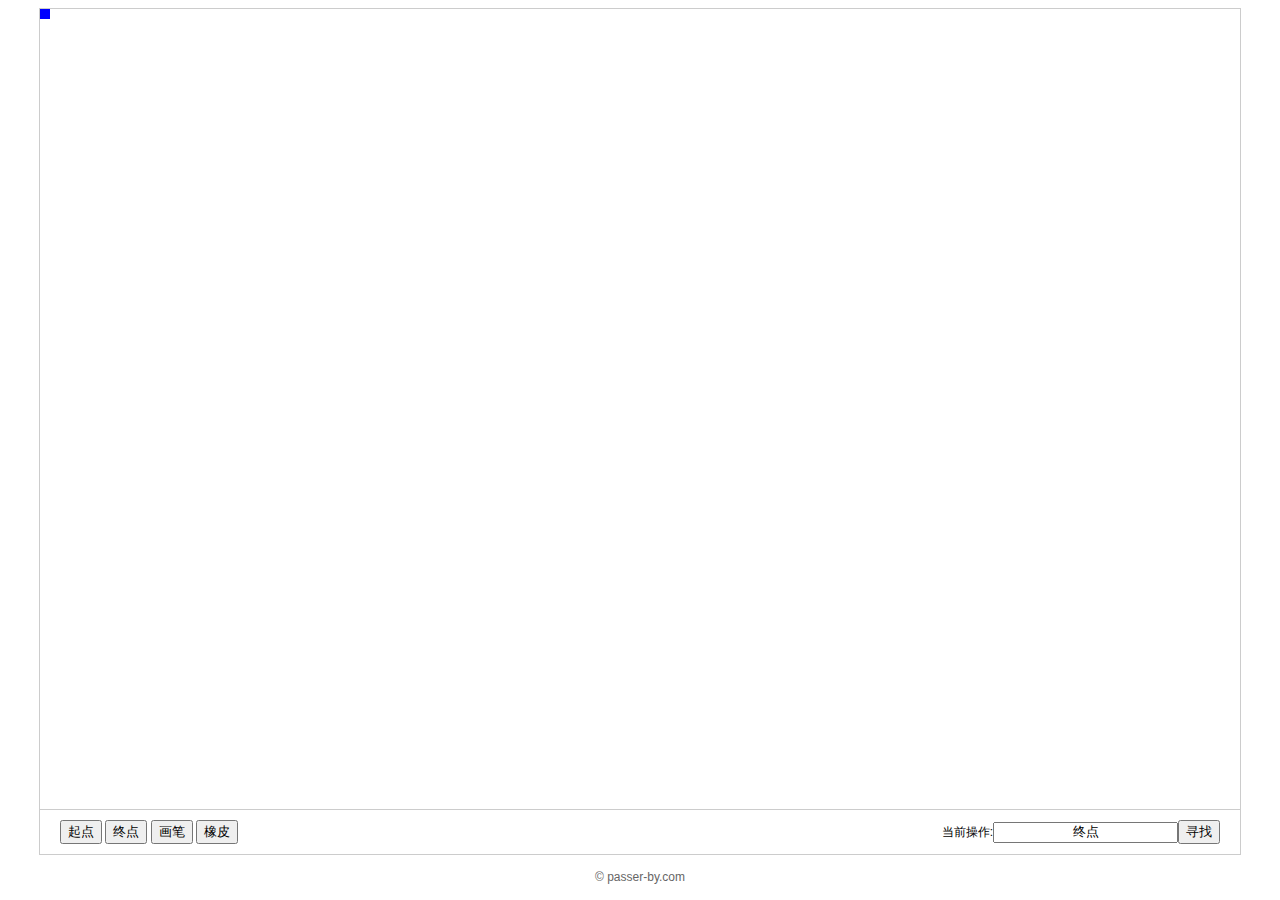
<file: index.html>
<!DOCTYPE html>
<html>
	<head>
		<meta charset="UTF-8">
		<title>寻址-最短路径</title>
		<link rel="shortcut icon" href="/public/img/favicon.png">
		<style type="text/css">
			body{
				font-size:12px;
				font-family: "Microsoft Yahei",Arial,Helvetica;
			}
			button,input{
				font-family: "Microsoft Yahei",Arial,Helvetica;
			}
			.container{
				width:1200px;
				margin:0 auto 15px;
				border:1px solid #ccc;
			}
			.container .box{
				border-bottom:1px solid #ccc;
			}
			.container canvas{
				vertical-align: bottom;
			}
			.container .panel{
				position:relative;
				padding:10px 20px;
			}
			.container .panel .right{
				position:absolute;
				top:10px;
				right:20px;
			}
			.container .panel input{
				text-align:center;
			}
			.copy{
				width:1200px;
				margin:0 auto;
				text-align:center;
				color:#666;
			}
			.copy a{
				color:#666;
				text-decoration:none;
			}
			.copy a:hover{
				text-decoration:underline;
			}
		</style>
	</head>
	<body>
		<div class="container">
			<div class="box">
				<canvas id="canvas" width="1200" height="800"></canvas>
			</div>
			<div class="panel">
				<div class="left">
					<button id="start">起点</button>
					<button id="end">终点</button>
					<button id="pen">画笔</button>
					<button id="eraser">橡皮</button>
				</div>
				<div class="right">当前操作:<input id="type" type="text" value="终点" readonly/><button id="find">寻找</button></div>
			</div>
		</div>
		<div class="copy">&copy; <a href="http://www.passer-by.com" target="_blank">passer-by.com</a></div>
		<script type="text/javascript">
			(function(){
				var $canvas = document.getElementById("canvas");
				var $pen = document.getElementById("pen");
				var $eraser = document.getElementById("eraser");
				var $find = document.getElementById("find");
				var $start = document.getElementById("start");
				var $end = document.getElementById("end");
				var $type = document.getElementById("type");
				var context = $canvas.getContext("2d");
				var unit = 10;
				var width = $canvas.width/unit;
				var height = $canvas.height/unit;
				var map = [];
				var start = [0,0];
				var end = [0,0];
				var path = "";
				var isMouseDown = false;
				var type = "end";
				var type_text = {"end":"终点","start":"起点","pen":"画笔","eraser":"橡皮"};
				var scroll = getScroll();
				for(var x=0;x<width;x++){
					map[x] = new Array(height);
					for(var y =0;y<height;y++){
						map[x][y] = 0;
					}
				}
				$canvas.onmousedown = function(e){
					isMouseDown = true;
					var x = Math.floor((e.clientX - this.offsetLeft+scroll.left)/unit);
					var y = Math.floor((e.clientY - this.offsetTop+scroll.top)/unit);
					if(type == "start"){
						start = [x,y];
						draw();
					}else if(type == "end"){
						end = [x,y];
						draw();
					}else if(type == "pen"&&!map[x][y]){
						map[x][y] = 1;
						draw();
					}else if(type == "eraser"&map[x][y]){
						map[x][y] = 0;
						draw();
					}
				};
				$canvas.onmousemove = function(e){
					if(isMouseDown){
						var x = Math.floor((e.clientX - this.offsetLeft+scroll.left)/unit);
						var y = Math.floor((e.clientY - this.offsetTop+scroll.top)/unit);
						if(type == "start"){
							start = [x,y];
							draw();
						}else if(type == "end"){
							end = [x,y];
							draw();
						}else if(type == "pen"&&!map[x][y]){
							map[x][y] = 1;
							draw();
						}else if(type == "eraser"&map[x][y]){
							map[x][y] = 0;
							draw();
						}
					}
				};
				$canvas.onmouseup = function(e){
					isMouseDown = false;
				};
				$pen.onclick = function(){
					type = "pen";
					$type.value = type_text[type];
				};
				$eraser.onclick = function(){
					type = "eraser";
					$type.value = type_text[type];
				};
				$start.onclick = function(){
					type = "start";
					$type.value = type_text[type];
				};
				$end.onclick = function(){
					type = "end";
					$type.value = type_text[type];
				};
				$find.onclick = function(){
					console.time('t');
					path = '|'+finder({'map':map,'start':start,'end':end}).join('|')+'|';
					console.timeEnd('t');
					draw();	
				}
				window.onscroll = function(){
					scroll = getScroll();
				};
				draw();
				function draw(){
					context.fillStyle = "#fff";
					context.fillRect(0, 0, $canvas.width, $canvas.width);
					for(var x=0; x<width; x++){
						for(var y=0; y<height; y++){
							if(x==start[0]&&y==start[1]||x==end[0]&&y==end[1]){
								context.fillStyle=map[x][y]?"#ccc":"#00f";
								context.fillRect(x*unit,y*unit,unit,unit);
							}else if(map[x][y]){
								context.fillStyle="#000";
								context.fillRect(x*unit,y*unit,unit,unit);
							}else if(path.indexOf('|'+x+','+y+'|')>-1){	
								context.fillStyle="#f00";
								context.fillRect(x*unit,y*unit,unit,unit);
							}
						}
					}
				}
			})();
			function getScroll() {  
				var scrollPos={};  
				if (window.pageYOffset||window.pageXOffset) {  
					scrollPos['top'] = window.pageYOffset;
					scrollPos['left'] = window.pageXOffset;
				}else if (document.compatMode && document.compatMode != 'BackCompat'){
					scrollPos['top'] = document.documentElement.scrollTop;
					scrollPos['left'] = document.documentElement.scrollLeft;
				}else if(document.body){
					scrollPos['top'] = document.body.scrollTop;
					scrollPos['left'] = document.body.scrollLeft;
				}   
				return scrollPos;   
			}
			function finder(param){ //获取最短路径
				var defaults = {
					map :[],
					start:[0,0],
					end:[0,0]
				};
				var options = (function(target, params) {
				   for (var prop in params) {  
						target[prop] = params[prop];
				   }      
				   return target;
				})(defaults,param);
				var result = [];
				if(options.map[options.start[0]][options.start[1]]||options.map[options.end[0]][options.end[1]]){ //当起点或终点设置在墙上
					return [];
				}
				var finded = false;
				var length_x  = options.map.length;
				var steps = new Array(length_x); //步骤的映射
				for(var x=length_x;x--;){
					var length_y = options.map[x].length;
					steps[x] = new Array(length_y);
					for(var y=length_y;y--;){
						steps[x][y] = 0;
					}
				}
				(function(list){
					var new_list = [];
					var next = function(from,to){
						var x = to[0],y = to[1];
						if(typeof steps[x]!= 'undefined'&&typeof steps[x][y] != 'undefined'&&!options.map[x][y]&&!finded){	//当前点是否可以走
							if(x==options.end[0]&&y==options.end[1]){
								steps[x][y] = from;
								finded = true;
							}else if(!steps[x][y]){
								steps[x][y] = from;
								new_list.push(to);
							}
						}
					};				
					for(var i=0,len=list.length;i<len;i++){
						var current = list[i];
						var x = current[0],y=current[1];
						next(current,[x+1,y]);
						next(current,[x,y+1]);
						next(current,[x-1,y]);
						next(current,[x,y-1]);
					}
					if(!finded&&new_list.length){
						arguments.callee(new_list);
					}
				})([options.start]);
				if(finded){
					var current=options.end;
					while(current[0]!=options.start[0]||current[1]!=options.start[1]){
						result.unshift(current);
						current=steps[current[0]][current[1]];
					}
				}
				return result;
			}
		</script>
		<script type="text/javascript" src="https://passer-by.com/public/script/stat.js"></script>
	</body>
</html>
</file>
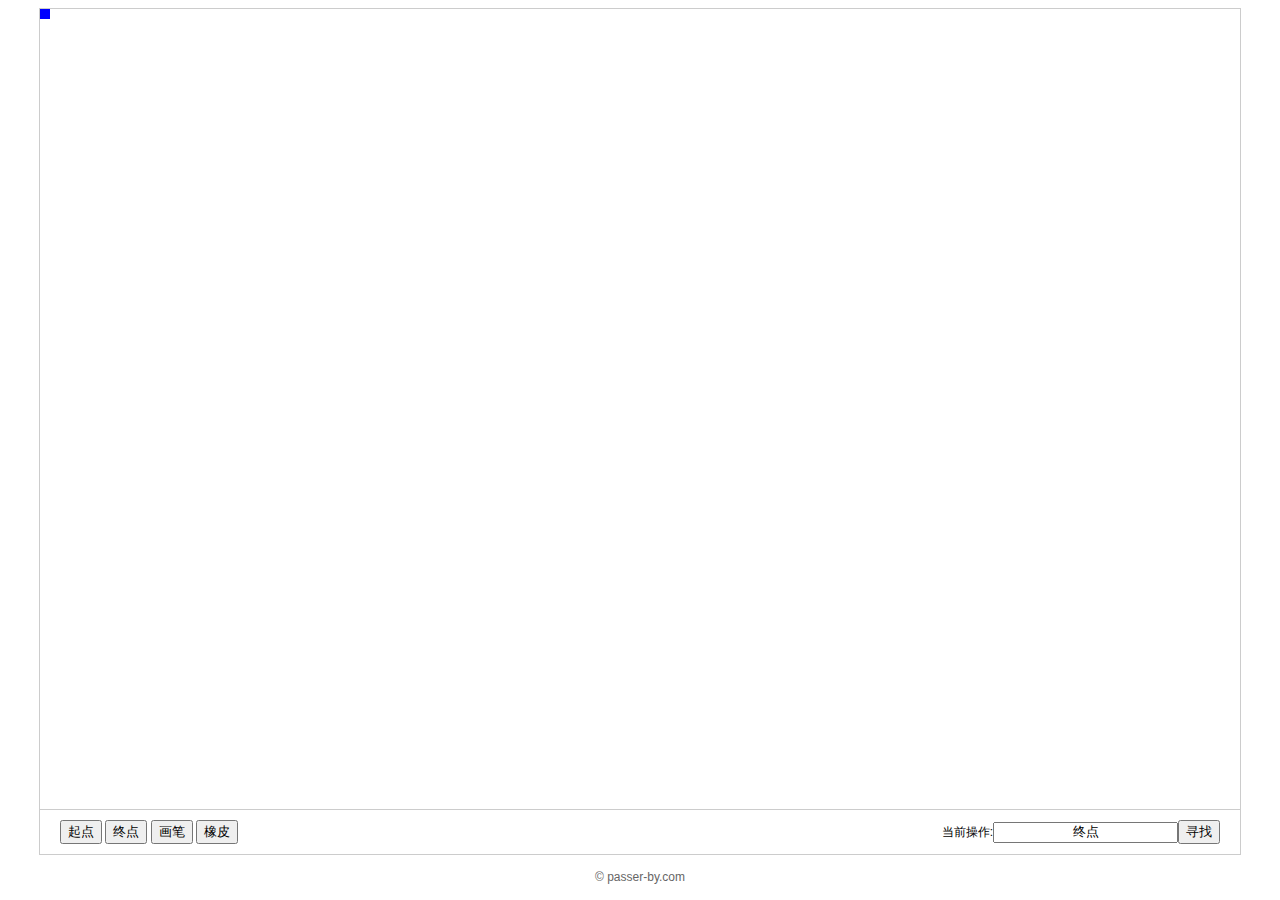
<file: finder(a).html>
<!DOCTYPE html>
<html>
	<head>
		<meta charset="UTF-8">
		<title>寻址-最短路径(a*算法)</title>
		<style type="text/css">
			body{
				font-size:12px;
				font-family: "Microsoft Yahei",Arial,Helvetica;
			}
			button,input{
				font-family: "Microsoft Yahei",Arial,Helvetica;
			}
			.container{
				width:1200px;
				margin:0 auto 15px;
				border:1px solid #ccc;
			}
			.container .box{
				border-bottom:1px solid #ccc;
			}
			.container canvas{
				vertical-align: bottom;
			}
			.container .panel{
				position:relative;
				padding:10px 20px;
			}
			.container .panel .right{
				position:absolute;
				top:10px;
				right:20px;
			}
			.container .panel input{
				text-align:center;
			}
			.copy{
				width:1200px;
				margin:0 auto;
				text-align:center;
				color:#666;
			}
			.copy a{
				color:#666;
				text-decoration:none;
			}
			.copy a:hover{
				text-decoration:underline;
			}
		</style>
	</head>
	<body>
		<div class="container">
			<div class="box">
				<canvas id="canvas" width="1200" height="800"></canvas>
			</div>
			<div class="panel">
				<div class="left">
					<button id="start">起点</button>
					<button id="end">终点</button>
					<button id="pen">画笔</button>
					<button id="eraser">橡皮</button>
				</div>
				<div class="right">当前操作:<input id="type" type="text" value="终点" readonly/><button id="find">寻找</button></div>
			</div>
		</div>
		<div class="copy">&copy; <a href="http://www.passer-by.com" target="_blank">passer-by.com</a></div>
		<script type="text/javascript">
			(function(){
				var $canvas = document.getElementById("canvas");
				var $pen = document.getElementById("pen");
				var $eraser = document.getElementById("eraser");
				var $find = document.getElementById("find");
				var $start = document.getElementById("start");
				var $end = document.getElementById("end");
				var $type = document.getElementById("type");
				var context = $canvas.getContext("2d");
				var unit = 10;
				var width = $canvas.width/unit;
				var height = $canvas.height/unit;
				var map = [];
				var start = [0,0];
				var end = [0,0];
				var path = "";
				var isMouseDown = false;
				var type = "end";
				var type_text = {"end":"终点","start":"起点","pen":"画笔","eraser":"橡皮"};
				var scroll = getScroll();
				for(var x=0;x<width;x++){
					map[x] = new Array(height);
					for(var y =0;y<height;y++){
						map[x][y] = 0;
					}
				}
				$canvas.onmousedown = function(e){
					isMouseDown = true;
					var x = Math.floor((e.clientX - this.offsetLeft+scroll.left)/unit);
					var y = Math.floor((e.clientY - this.offsetTop+scroll.top)/unit);
					if(type == "start"){
						start = [x,y];
						draw();
					}else if(type == "end"){
						end = [x,y];
						draw();
					}else if(type == "pen"&&!map[x][y]){
						map[x][y] = 1;
						draw();
					}else if(type == "eraser"&map[x][y]){
						map[x][y] = 0;
						draw();
					}
				};
				$canvas.onmousemove = function(e){
					if(isMouseDown){
						var x = Math.floor((e.clientX - this.offsetLeft+scroll.left)/unit);
						var y = Math.floor((e.clientY - this.offsetTop+scroll.top)/unit);
						if(type == "start"){
							start = [x,y];
							draw();
						}else if(type == "end"){
							end = [x,y];
							draw();
						}else if(type == "pen"&&!map[x][y]){
							map[x][y] = 1;
							draw();
						}else if(type == "eraser"&map[x][y]){
							map[x][y] = 0;
							draw();
						}
					}
				};
				$canvas.onmouseup = function(e){
					isMouseDown = false;
				};
				$pen.onclick = function(){
					type = "pen";
					$type.value = type_text[type];
				};
				$eraser.onclick = function(){
					type = "eraser";
					$type.value = type_text[type];
				};
				$start.onclick = function(){
					type = "start";
					$type.value = type_text[type];
				};
				$end.onclick = function(){
					type = "end";
					$type.value = type_text[type];
				};
				$find.onclick = function(){
					console.time('t');
					path = '|'+finder({'map':map,'start':start,'end':end}).join('|')+'|';
					console.timeEnd('t');
					draw();	
				}
				window.onscroll = function(){
					scroll = getScroll();
				};
				draw();
				function draw(){
					context.fillStyle = "#fff";
					context.fillRect(0, 0, $canvas.width, $canvas.width);
					for(var x=0; x<width; x++){
						for(var y=0; y<height; y++){
							if(x==start[0]&&y==start[1]||x==end[0]&&y==end[1]){
								context.fillStyle=map[x][y]?"#ccc":"#00f";
								context.fillRect(x*unit,y*unit,unit,unit);
							}else if(map[x][y]){
								context.fillStyle="#000";
								context.fillRect(x*unit,y*unit,unit,unit);
							}else if(path.indexOf('|'+x+','+y+'|')>-1){	
								context.fillStyle="#f00";
								context.fillRect(x*unit,y*unit,unit,unit);
							}
						}
					}
				}
			})();
			function getScroll() {  
				var scrollPos={};  
				if (window.pageYOffset||window.pageXOffset) {  
					scrollPos['top'] = window.pageYOffset;
					scrollPos['left'] = window.pageXOffset;
				}else if (document.compatMode && document.compatMode != 'BackCompat'){
					scrollPos['top'] = document.documentElement.scrollTop;
					scrollPos['left'] = document.documentElement.scrollLeft;
				}else if(document.body){
					scrollPos['top'] = document.body.scrollTop;
					scrollPos['left'] = document.body.scrollLeft;
				}   
				return scrollPos;   
			}
			function finder(param){ //获取最短路径
				var defaults = {
					map :[],
					start:[0,0],
					end:[0,0]
				};
				var options = (function(target, params) {
				   for (var prop in params) {  
						target[prop] = params[prop];
				   }      
				   return target;
				})(defaults,param);
				var result = [];
				if(options.map[options.start[0]][options.start[1]]||options.map[options.end[0]][options.end[1]]){ //当起点或终点设置在墙上
					return [];
				}
				var finded = false;
				var length_x  = options.map.length;
				var steps = new Array(length_x); //步骤的映射
				for(var x =0;x<length_x;x++){
					var length_y = options.map[x].length;
					steps[x] = new Array(length_y);
					for(var y=0;y<length_y;y++){
						steps[x][y] = 0;
					}
				}
				var list = [[options.start[0],options.start[1],1000000]];
				(function(index){
					index++;
					var current = list.pop();
					var x = current[0],y = current[1];
					var next = function(x,y){
						if(typeof steps[x]!= 'undefined'&&typeof steps[x][y] != 'undefined'&&!options.map[x][y]&&!finded){	//当前点是否可以走
							if(x==options.end[0]&&y==options.end[1]){
								steps[x][y] = current;
								finded = true;
							}else if(!steps[x][y]){
								var g = index + (options.end[0]-x)*(options.end[0]-x)+(options.end[1]-y)*(options.end[1]-y);
								steps[x][y] = current;
								list.push([x,y,g]);
							}
						}
					};		
					next(x+1,y);
					next(x,y+1);
					next(x-1,y);
					next(x,y-1);
					if(!finded){
						list.sort(function(a,b){
							return b[2]-a[2];
						});
						arguments.callee(index);
					}
				})(0);
				if(finded){
					var current=options.end;
					while(current[0]!=options.start[0]||current[1]!=options.start[1]){
						current.length=2;
						result.unshift(current);
						current=steps[current[0]][current[1]];
					}
				}
				return result;
			}
		</script>
		<script type="text/javascript" src="https://passer-by.com/public/script/stat.js"></script>
	</body>
</html>
</file>
